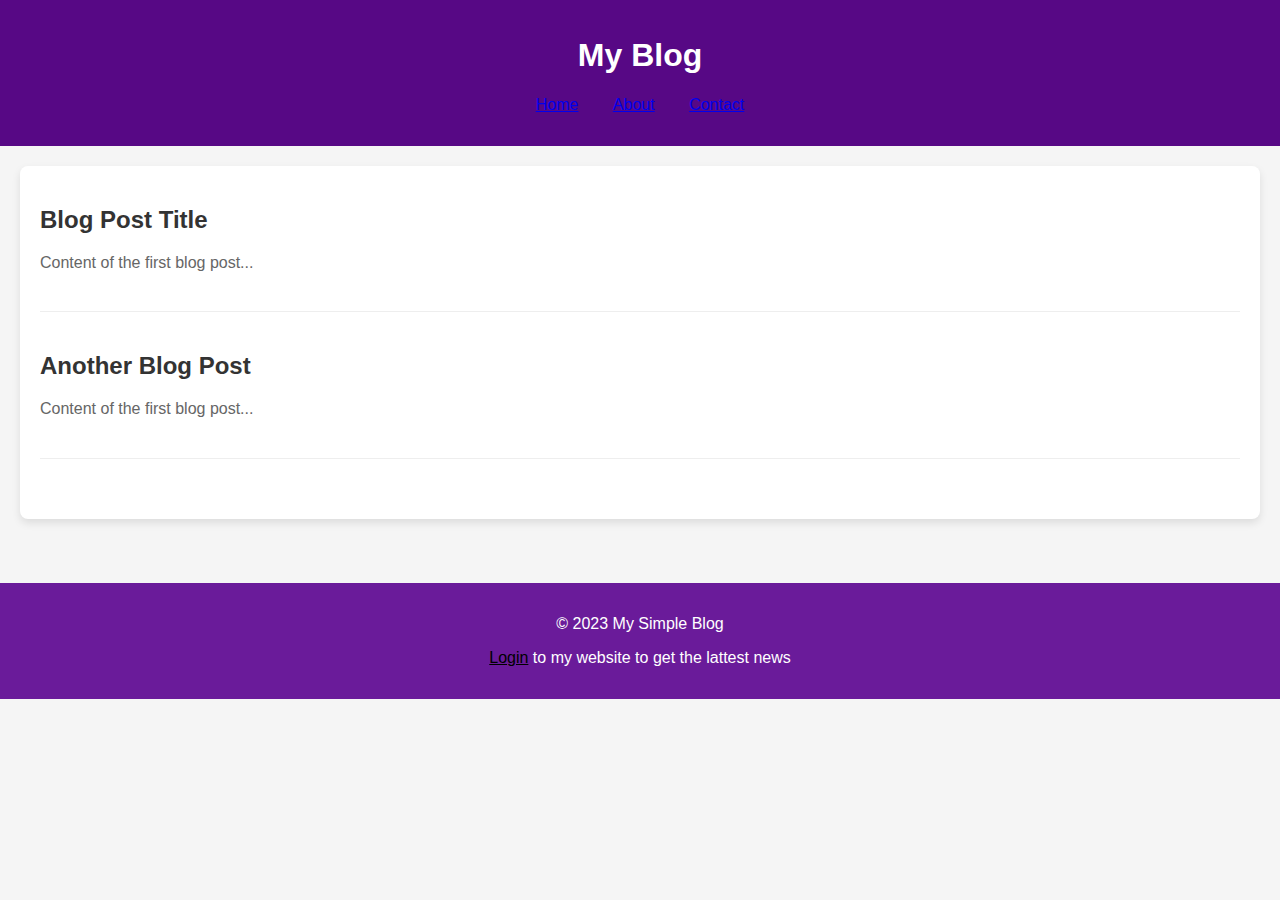
<file: index.html>
<!DOCTYPE html>
<html lang="en">
  <head>
    <meta charset="UTF-8" />
    <meta name="author" content="Ampam Estella" />
    <title>Blog</title>
    <link rel="stylesheet" href="main.css" />
  </head>

  <body>
    <header>
      <h1>My Blog</h1>
      <nav>
        <ul>
          <li>
            <a href="#">Home</a>
          </li>
          <li>
            <a href="#">About</a>
          </li>
          <li>
            <a href="#">Contact</a>
          </li>
        </ul>
      </nav>
    </header>
    <main>
      <article>
        <h2>Blog Post Title</h2>
        <p>Content of the first blog post...</p>
      </article>
      <article>
        <h2>Another Blog Post</h2>
        <p>Content of the first blog post...</p>
      </article>
    </main>
    <footer>
      <p>&copy; 2023 My Simple Blog</p>
      <p>
        <a href="./login.html">Login</a>
        to my website to get the lattest news
      </p>
    </footer>
  </body>
</html>
</file>
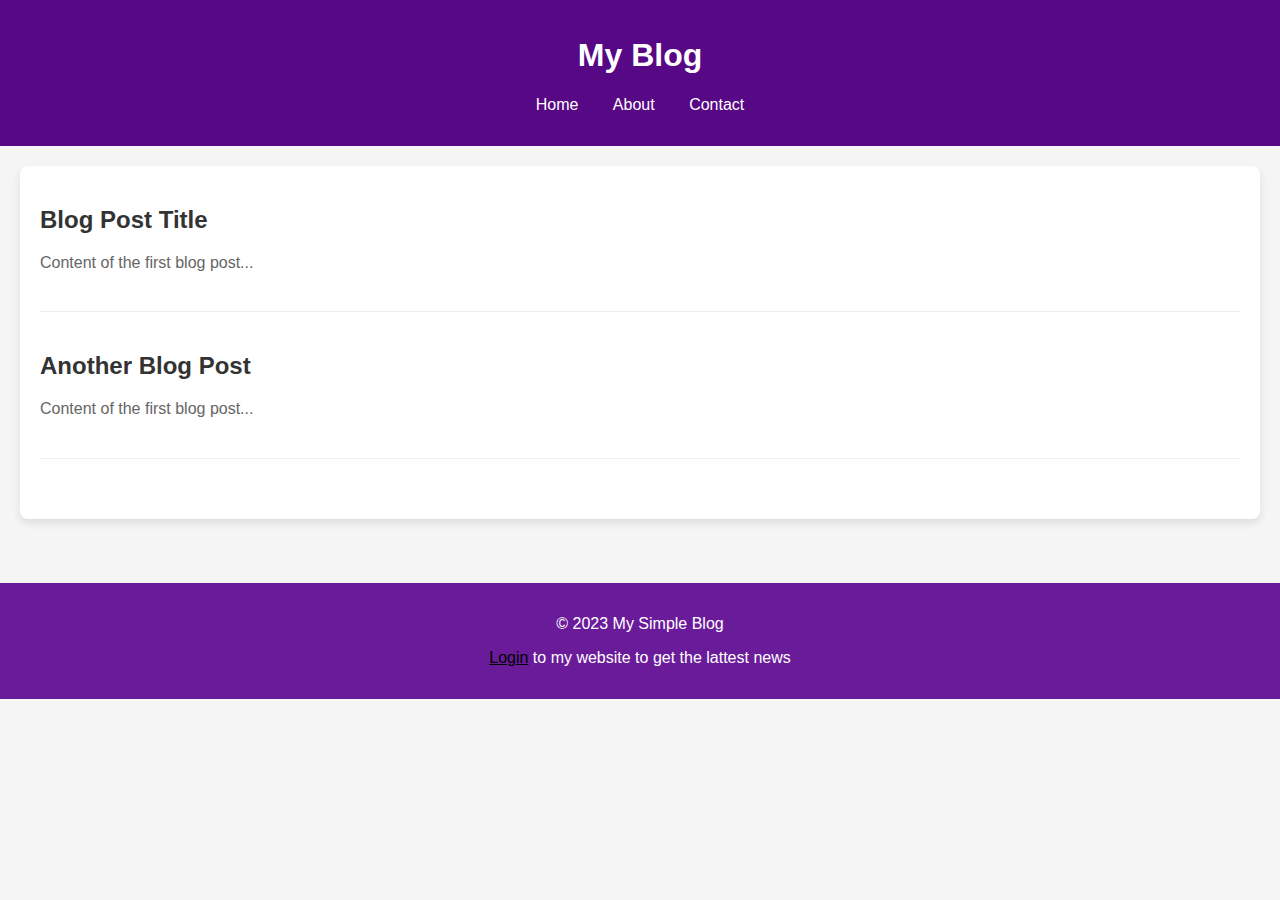
<file: blog.html>
<!DOCTYPE html>
<html lang="en">
  <head>
    <meta charset="UTF-8" />
    <meta name="author" content="Ampam Estella" />
    <title>Blog</title>
    <link rel="stylesheet" href="main.css" />
  </head>

  <body>
    <header>
      <h1>My Blog</h1>
      <nav>
        <ul>
          <li>
            <a href="#"></a>
            Home
          </li>
          <li>
            <a href="#"></a>
            About
          </li>
          <li>
            <a href="#"></a>
            Contact
          </li>
        </ul>
      </nav>
    </header>
    <main>
      <article>
        <h2>Blog Post Title</h2>
        <p>Content of the first blog post...</p>
      </article>
      <article>
        <h2>Another Blog Post</h2>
        <p>Content of the first blog post...</p>
      </article>
    </main>
    <footer>
      <p>&copy; 2023 My Simple Blog</p>
      <p>
        <a href="./login.html">Login</a>
        to my website to get the lattest news
      </p>
    </footer>
  </body>
</html>
</file>
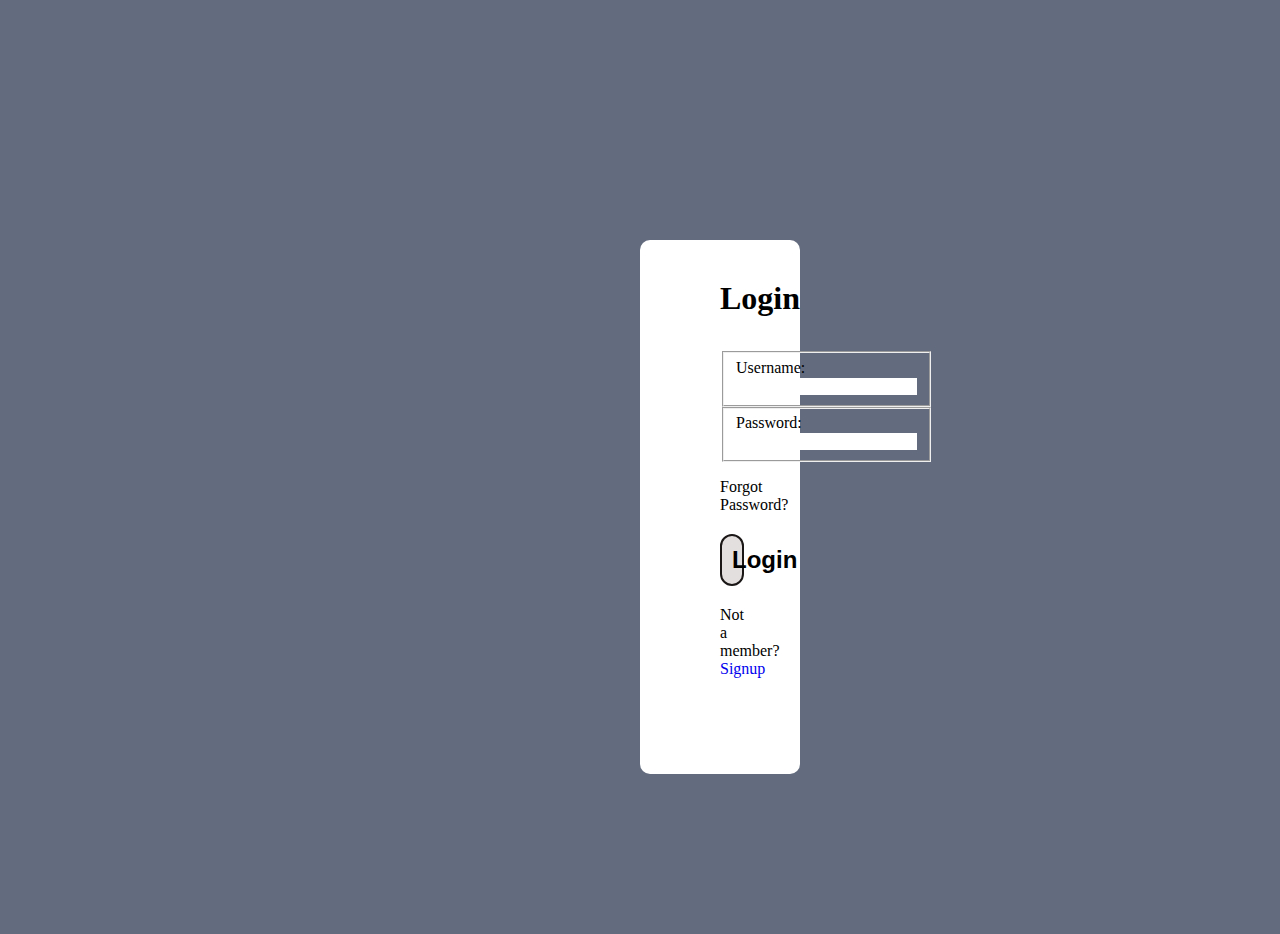
<file: login.html>
<!DOCTYPE html>
<html lang="en">
  <head>
    <meta charset="UTF-8" />
    <meta name="author" content="Ampam Estella" />
    <meta name="description" content="This is my second trial project" />
    <title>Form</title>
    <link rel="stylesheet" href="main2.css" />
  </head>
  <body>
    <main>
      <p class="p3">Login</p>
      <form>
        <fieldset>
          <label for="name">Username:</label>
          <input type="text" name="username" id="name" required />
        </fieldset>
        <fieldset>
          <label for="password">Password:</label>
          <input type="password" name="password" id="password" required />
        </fieldset>
      </form>
      <p class="p1">Forgot Password?</p>
      <h2>Login</h2>
      <p class="p2">
        Not a member?
        <a href="signup">Signup</a>
      </p>
    </main>
  </body>
</html>
</file>
<file: main.css>
body {
  margin: 0;
  padding: 0;
  background-color: whitesmoke;
  font-family: "Arial", sans-serif;
}

header {
  color: white;
  background-color: rgb(87, 8, 133);
  text-align: center;
  padding: 1em 0;
}

header nav ul {
  list-style-type: none;
  padding: 0;
}

header nav ul li {
  display: inline;
  padding: 0 15px;
}

main {
  margin: 20px;
  background-color: white;
  padding: 20px;
  border-radius: 8px;
  box-shadow: 0 4px 8px rgba(0, 0, 0, 0.1);
}

article {
  margin-bottom: 40px;
  padding-bottom: 20px;
  border-bottom: 1px solid #eeeeee; /* Separator for articles */
}

article h2 {
  color: #333333; /* Dark text for titles */
  margin-bottom: 10px;
}
article p {
  color: #666666; /* Lighter text for the body */
  line-height: 1.6; /* Improved readability */
}

footer {
  background-color: #6a1b9a; /* Matching the header's vibrant purple */
  color: #ffffff;
  text-align: center;
  margin-top: 4rem;
  padding: 1em 0;
}
footer a {
  color: black;
}
</file>
<file: main2.css>
body {
    margin: 0px;
    padding: 0px;
    background-color: rgb(99, 108, 126);
    font-family: "Times New Roman", Times, serif;
  }
  
  main {
    margin: 10rem 40rem;
    margin-top: 15rem;
    padding: 5rem;
    background-color: white;
    border-radius: 10px;
  }
  .p3 {
    text-align: center;
    font-size: xx-large;
    font-weight: 600;
    margin-top: -40px;
    border-bottom: 2px solid gray;
  }
  
  h1,
  h2 {
    text-align: center;
  }
  h1 {
    margin-top: -40px;
  }
  form {
    border: none;
  }
  input {
    border: none;
    outline: none;
  }
  
  h2 {
    border: 2px solid rgb(27, 23, 23);
    padding: 10px;
    border-radius: 50px;
    background-color: rgb(228, 223, 223);
    font-family: "Lucida Sans", "Lucida Sans Regular", "Lucida Grande",
      "Lucida Sans Unicode", Geneva, Verdana, sans-serif;
  }
  
  .p2 {
    text-align: center;
  }
  .p2 a {
    text-decoration-line: none;
  }
</file>
